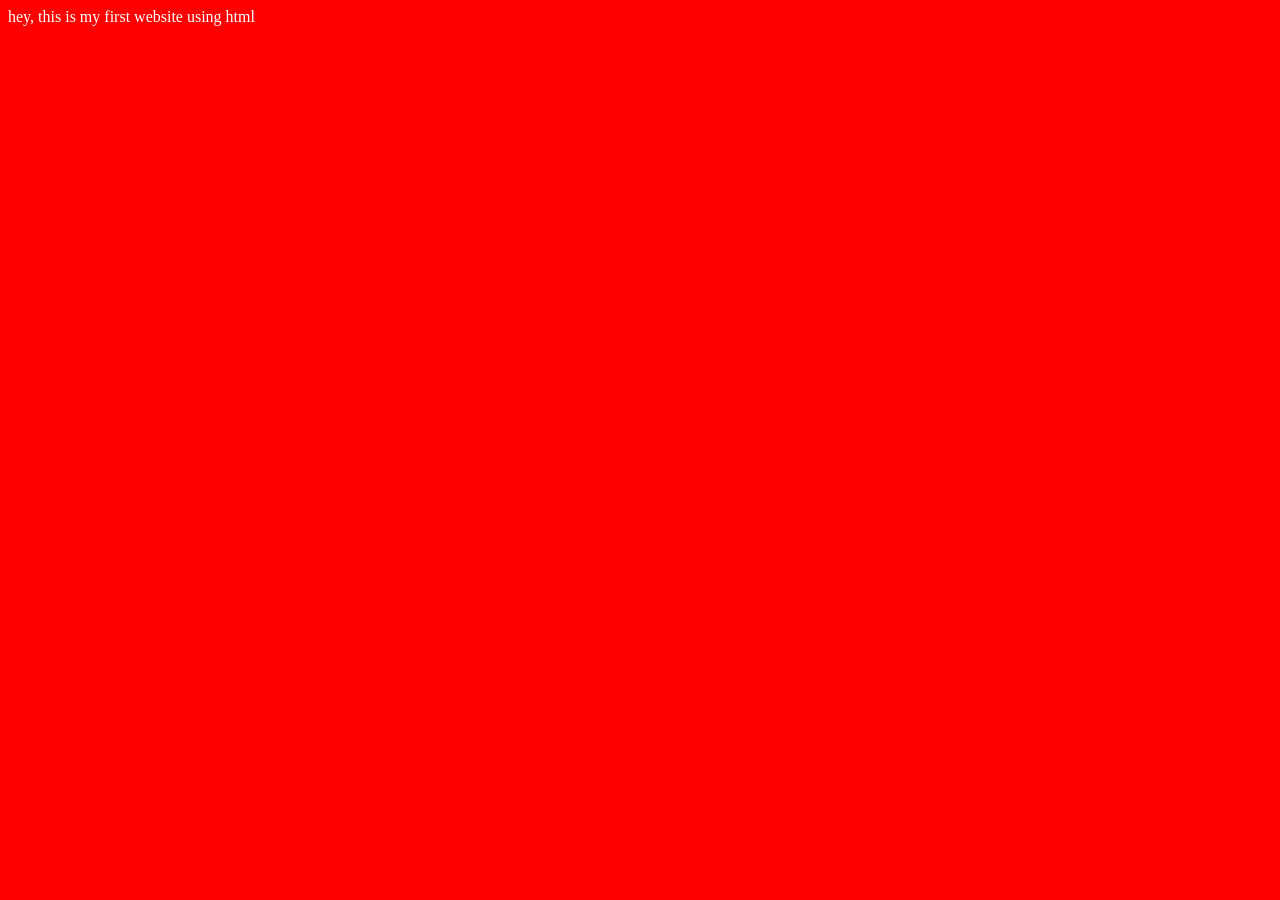
<file: DAY 2/INDEX.HTML>
<!DOCTYPE html>
<html lang="en">
<head>
    <meta charset="UTF-8">
    <meta name="viewport" content="width=device-width, initial-scale=1.0">
    <title>My first website </title>
    <link rel="stylesheet" href="style.css">
</head>
<body>
    hey, this is my first website  using html
    <script src="script.js"></script>
</body>
</html>
</file>
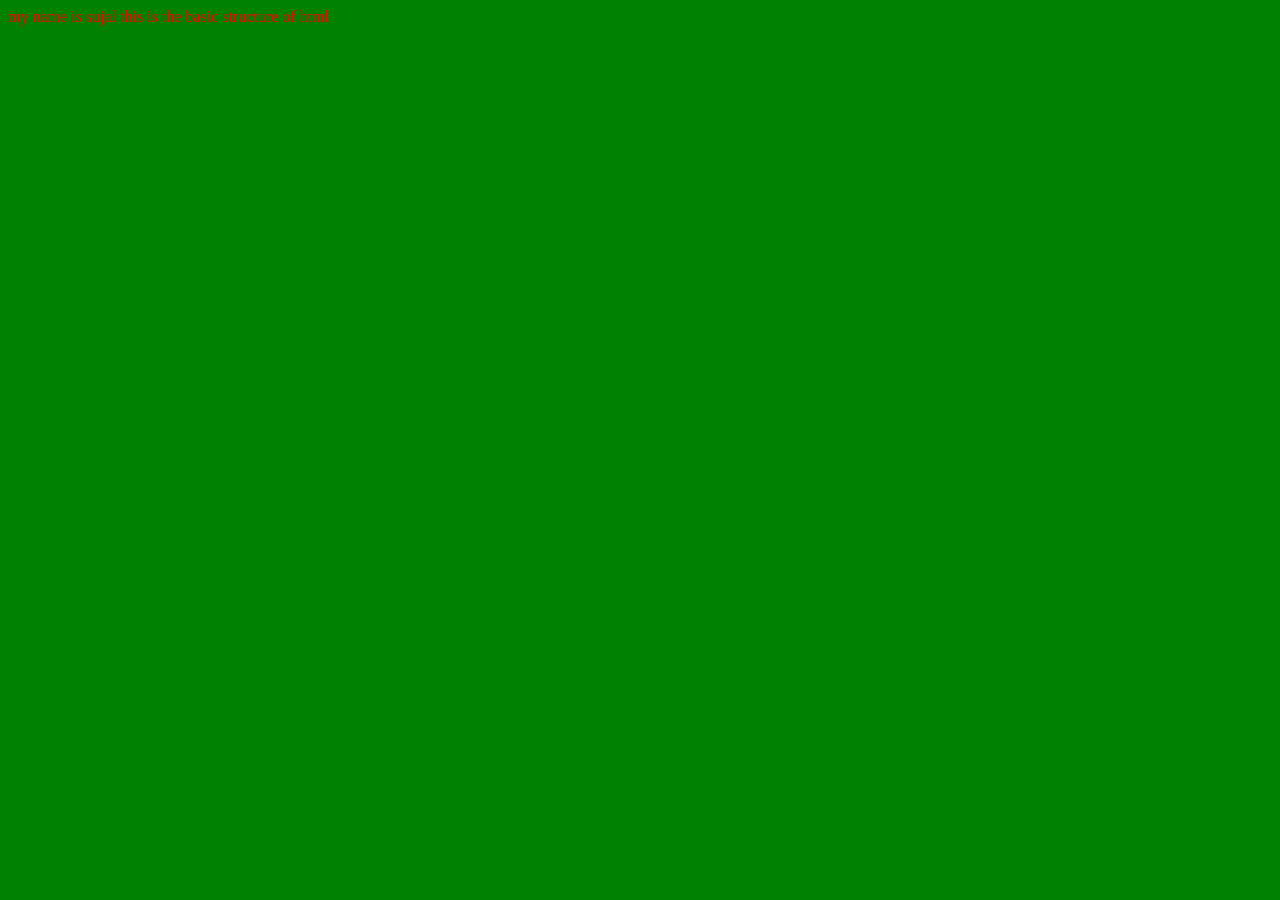
<file: DAY 3/index.html>
<!DOCTYPE html>
<html lang="en">
<head>
    <meta charset="UTF-8">
    <meta name="viewport" content="width=device-width, initial-scale=1.0">
    <title>Title of the page </title>
    <link rel="stylesheet" href="style.css">
</head>
<body>
    my name is sujal
    this is the basic structure of html 
    <script src="script.js"></script>
</body>
</html>
</file>
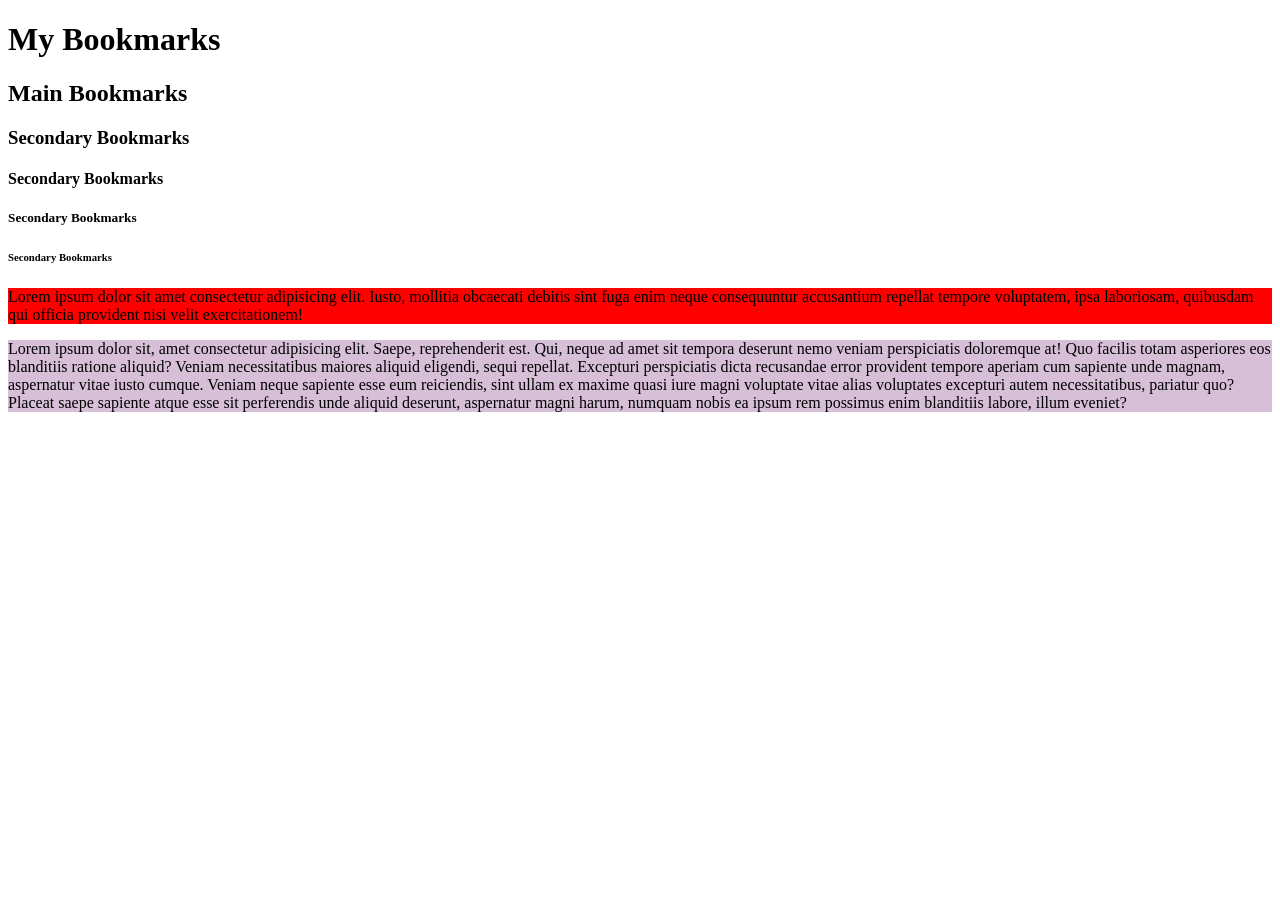
<file: DAY 4/index.html>
<!DOCTYPE html>
<html lang="en">
<head>
    <meta charset="UTF-8">
    <meta name="viewport" content="width=device-width, initial-scale=1.0">
    <title></title>
</head>
<body>
    <h1>My Bookmarks</h1>
    <H2>Main Bookmarks</H2>
    <h3>Secondary Bookmarks</h3>
    <h4>Secondary Bookmarks</h4>
    <h5>Secondary Bookmarks</h5>
    <h6>Secondary Bookmarks</h6>
    
    <p style="background-color: red;">
Lorem ipsum dolor sit amet consectetur adipisicing elit. Iusto, mollitia obcaecati debitis sint fuga enim neque consequuntur accusantium repellat tempore voluptatem, ipsa laboriosam, quibusdam qui officia provident nisi velit exercitationem!
</p>

    <p style="background-color:thistle;">
Lorem ipsum dolor sit, amet consectetur adipisicing elit. Saepe, reprehenderit est. Qui, neque ad amet sit tempora deserunt nemo veniam perspiciatis doloremque at! Quo facilis totam asperiores eos blanditiis ratione aliquid? Veniam necessitatibus maiores aliquid eligendi, sequi repellat. Excepturi perspiciatis dicta recusandae error provident tempore aperiam cum sapiente unde magnam, aspernatur vitae iusto cumque. Veniam neque sapiente esse eum reiciendis, sint ullam ex maxime quasi iure magni voluptate vitae alias voluptates excepturi autem necessitatibus, pariatur quo? Placeat saepe sapiente atque esse sit perferendis unde aliquid deserunt, aspernatur magni harum, numquam nobis ea ipsum rem possimus enim blanditiis labore, illum eveniet?
    </p>

</body>
</html>
</file>
<file: DAY 2/style.css>
body{
    background-color: red;  
    color: white;
}
</file>
<file: DAY 3/style.css>
body{
    background-color: green;
    color: red;
}
</file>
